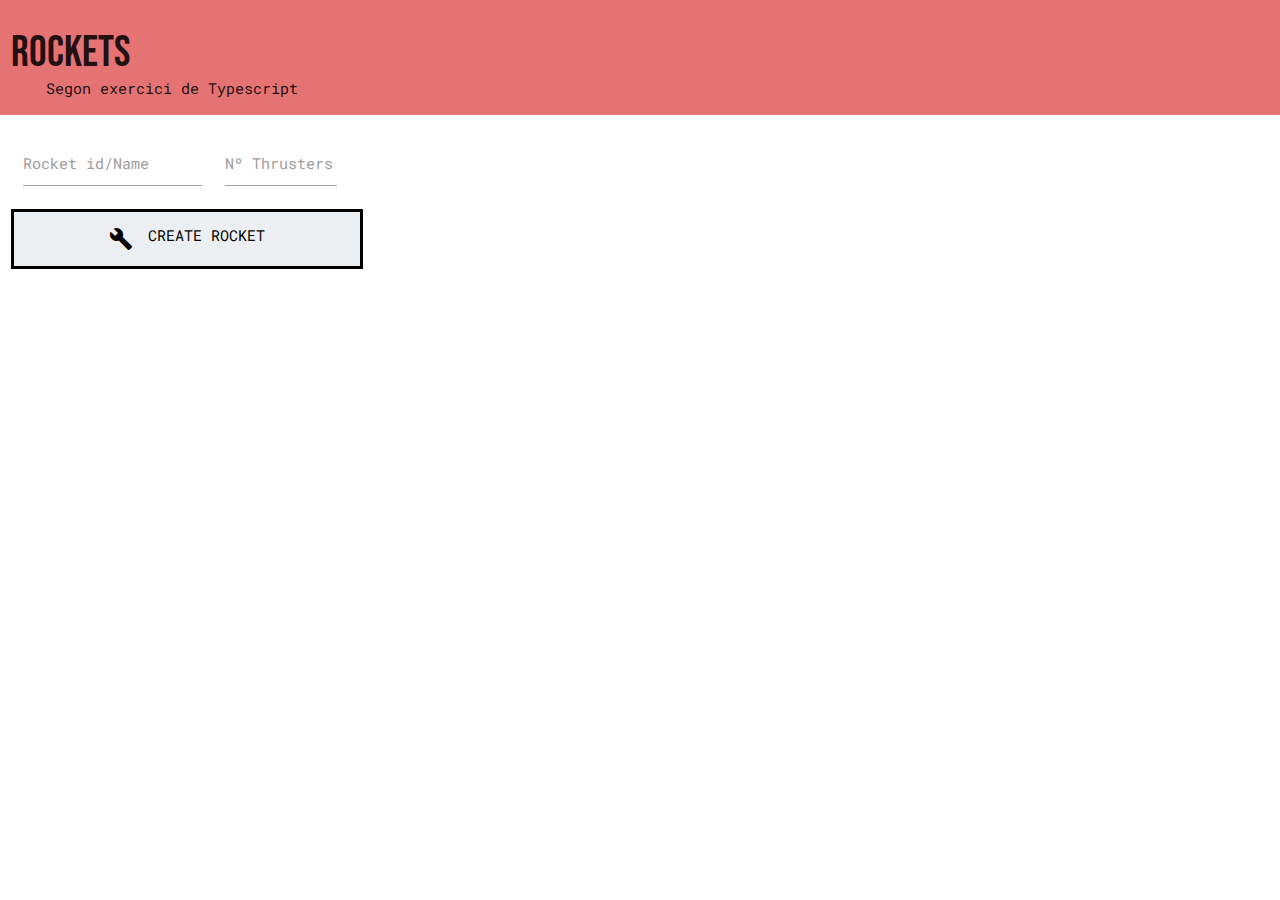
<file: index.html>
<!DOCTYPE html>
<html lang="en">
<head>
    <meta charset="UTF-8">
    <meta name="viewport" content="width=device-width, initial-scale=1.0">
    <title>Rockets</title>

    <link rel="stylesheet" href="https://cdnjs.cloudflare.com/ajax/libs/materialize/1.0.0/css/materialize.min.css">
        <script src="https://cdnjs.cloudflare.com/ajax/libs/materialize/1.0.0/js/materialize.min.js"></script>
        <link href="https://fonts.googleapis.com/css?family=Bebas+Neue|Roboto+Mono&display=swap" rel="stylesheet">
        <link href="https://fonts.googleapis.com/icon?family=Material+Icons" rel="stylesheet">

        <link rel="StyleSheet" href="css/styles.css" type="text/css" media="screen">
        <link rel="icon" type="png" sizes="16x16" href="img/favicon-rocket.png">

        <script src="models/rockets.js"></script>
        <script src="controllers/controllers.js"></script>
</head>
<body>
    <div class="row">
        <div class="col s12 red lighten-2 header">
            <h3 class="bebas">ROCKETS</h3>
            <p class="roboto">Segon exercici de Typescript</p>
        </div>
        <div class="col s4">
            <div class="input-field col s6">
                <input id="idRocket" type="tel" class="roboto">
                <label for="color" class="roboto">Rocket id/Name</label>
            </div>
            <div class="input-field col s4">
                <input id="thrustersRocket" type="tel" class="roboto">
                <label for="color" class="roboto">Nº Thrusters</label>
            </div>
            <button id="btnCreateRocket" class="button roboto blue-grey lighten-5" onclick="createRocket()"><i class="material-icons left">build</i>CREATE ROCKET</button>
            <div id="rocketsCreated" class="roboto"></div>
        </div>
        <div id="displayRockets" class="col s8 center dNone">
            <div class="col s6">
                <img src="img/rocket1.jpg" class ="center" alt="Rocket 1" width="150" height="150">
                <table class="centered">
                    <thead>
                        <tr>
                            <th id="showNumRocket1"></th>
                        </tr>
                    </thead>
                    <tbody>
                        <tr>
                            <td id="showIdNameRocket1"></td>
                        </tr>
                        <tr>
                            <td id="showNumberThrustersRocket1"></td>
                        </tr>
                        <tr>
                            <td id="showThrustersRocket1"></td>
                        </tr>
                        <tr>
                            <td id="showMaxThrustersRocket1"></td>
                        </tr>
                        <tr>
                            <td id="showSpeedRocket1"></td>
                        </tr>
                    </tbody>
                </table>
                <button class="button roboto col s6 green" onclick="morePower(this.id)" id="rocket1"><i class="material-icons left">add</i>MORE POWER</button>
                <button class="button roboto col s6 red" onclick="lessPower(this.id)" id="rocket1"><i class="material-icons left">remove</i>LESS POWER</button>
            </div>
            <div class="col s6">
                <img src="img/rocket2.jpg" class ="center" alt="Rocket 2" width="150" height="150">
                <table class="centered">
                    <thead>
                        <tr>
                            <th id="showNumRocket2"></th>
                        </tr>
                    </thead>
                    <tbody>
                        <tr>
                            <td id="showIdNameRocket2"></td>
                        </tr>
                        <tr>
                            <td id="showNumberThrustersRocket2"></td>
                        </tr>
                        <tr>
                            <td id="showThrustersRocket2"></td>
                        </tr>
                        <tr>
                            <td id="showMaxThrustersRocket2"></td>
                        </tr>
                        <tr>
                            <td id="showSpeedRocket2"></td>
                        </tr>
                    </tbody>
                </table>
                <button class="button roboto col s6 green" onclick="morePower(this.id)" id="rocket2"><i class="material-icons left">add</i>MORE POWER</button>
                <button class="button roboto col s6 red" onclick="lessPower(this.id)" id="rocket2"><i class="material-icons left">remove</i>LESS POWER</button>
            </div>
            
        </div>
    </div>
</body>
</html>
</file>
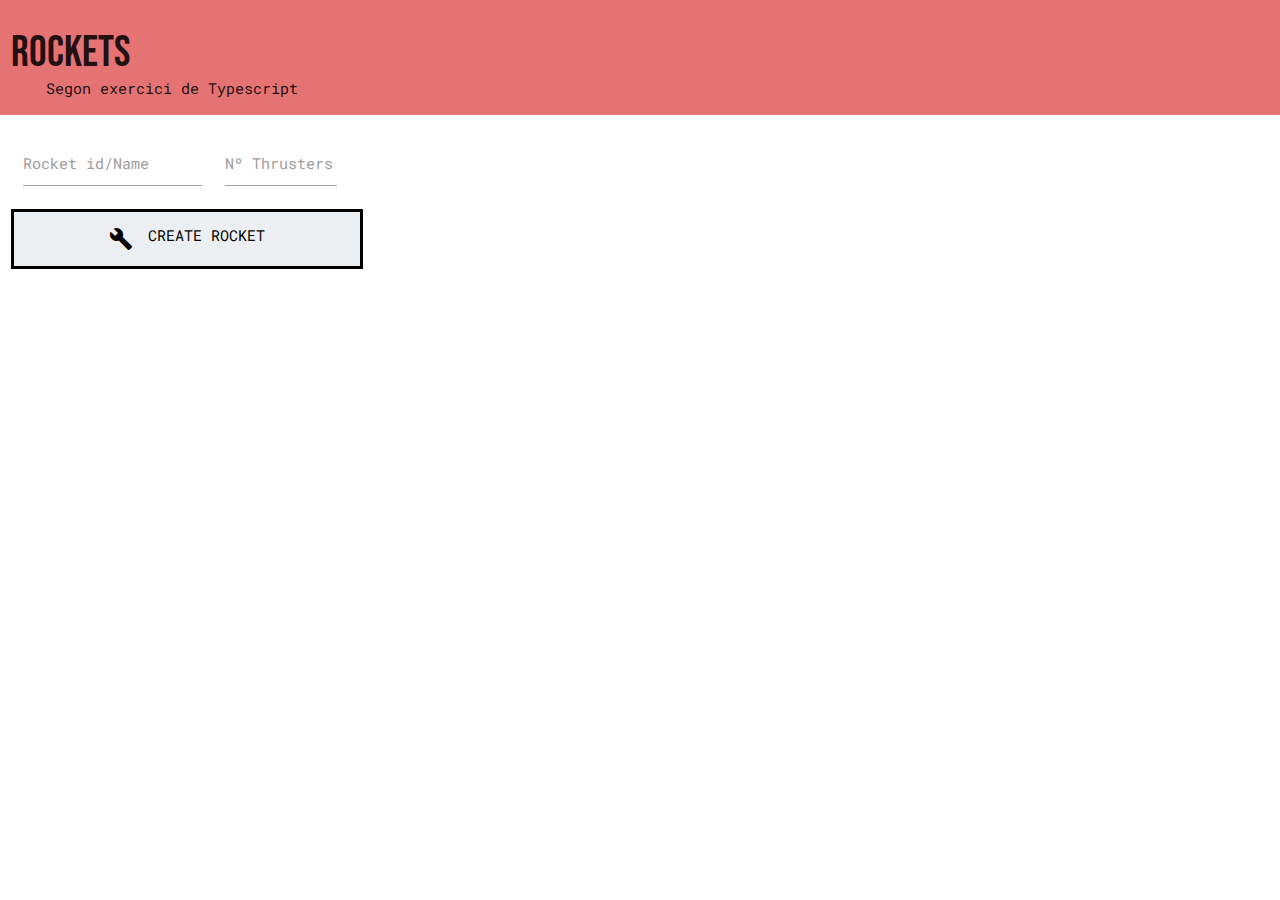
<file: views/index.html>
<!DOCTYPE html>
<html lang="en">
<head>
    <meta charset="UTF-8">
    <meta name="viewport" content="width=device-width, initial-scale=1.0">
    <title>Rockets</title>

    <link rel="stylesheet" href="https://cdnjs.cloudflare.com/ajax/libs/materialize/1.0.0/css/materialize.min.css">
        <script src="https://cdnjs.cloudflare.com/ajax/libs/materialize/1.0.0/js/materialize.min.js"></script>
        <link href="https://fonts.googleapis.com/css?family=Bebas+Neue|Roboto+Mono&display=swap" rel="stylesheet">
        <link href="https://fonts.googleapis.com/icon?family=Material+Icons" rel="stylesheet">

        <link rel="StyleSheet" href="../css/styles.css" type="text/css" media="screen">
        <link rel="icon" type="png" sizes="16x16" href="../img/favicon-rocket.png">

        <script src="../models/rockets.js"></script>
        <script src="../controllers/controllers.js"></script>
</head>
<body>
    <div class="row">
        <div class="col s12 red lighten-2 header">
            <h3 class="bebas">ROCKETS</h3>
            <p class="roboto">Segon exercici de Typescript</p>
        </div>
        <div class="col s4">
            <div class="input-field col s6">
                <input id="idRocket" type="tel" class="roboto">
                <label for="color" class="roboto">Rocket id/Name</label>
            </div>
            <div class="input-field col s4">
                <input id="thrustersRocket" type="tel" class="roboto">
                <label for="color" class="roboto">Nº Thrusters</label>
            </div>
            <button id="btnCreateRocket" class="button roboto blue-grey lighten-5" onclick="createRocket()"><i class="material-icons left">build</i>CREATE ROCKET</button>
            <div id="rocketsCreated" class="roboto"></div>
        </div>
        <div id="displayRockets" class="col s8 center dNone">
            <div class="col s6">
                <img src="../img/rocket1.jpg" class ="center" alt="Rocket 1" width="150" height="150">
                <table class="centered">
                    <thead>
                        <tr>
                            <th id="showNumRocket1"></th>
                        </tr>
                    </thead>
                    <tbody>
                        <tr>
                            <td id="showIdNameRocket1"></td>
                        </tr>
                        <tr>
                            <td id="showNumberThrustersRocket1"></td>
                        </tr>
                        <tr>
                            <td id="showThrustersRocket1"></td>
                        </tr>
                        <tr>
                            <td id="showMaxThrustersRocket1"></td>
                        </tr>
                        <tr>
                            <td id="showSpeedRocket1"></td>
                        </tr>
                    </tbody>
                </table>
                <button class="button roboto col s6 green" onclick="morePower(this.id)" id="rocket1"><i class="material-icons left">add</i>MORE POWER</button>
                <button class="button roboto col s6 red" onclick="lessPower(this.id)" id="rocket1"><i class="material-icons left">remove</i>LESS POWER</button>
            </div>
            <div class="col s6">
                <img src="../img/rocket2.jpg" class ="center" alt="Rocket 2" width="150" height="150">
                <table class="centered">
                    <thead>
                        <tr>
                            <th id="showNumRocket2"></th>
                        </tr>
                    </thead>
                    <tbody>
                        <tr>
                            <td id="showIdNameRocket2"></td>
                        </tr>
                        <tr>
                            <td id="showNumberThrustersRocket2"></td>
                        </tr>
                        <tr>
                            <td id="showThrustersRocket2"></td>
                        </tr>
                        <tr>
                            <td id="showMaxThrustersRocket2"></td>
                        </tr>
                        <tr>
                            <td id="showSpeedRocket2"></td>
                        </tr>
                    </tbody>
                </table>
                <button class="button roboto col s6 green" onclick="morePower(this.id)" id="rocket2"><i class="material-icons left">add</i>MORE POWER</button>
                <button class="button roboto col s6 red" onclick="lessPower(this.id)" id="rocket2"><i class="material-icons left">remove</i>LESS POWER</button>
            </div>
            
        </div>
    </div>
</body>
</html>
</file>
<file: css/styles.css>
body{
    -webkit-user-select: none; /* Safari */
    -ms-user-select: none; /* IE 10+ and Edge */
    user-select: none; /* Standard syntax */
}

.bebas{
    font-family: 'Bebas Neue', cursive;
}

.roboto{
    font-family: 'Roboto Mono', monospace;
}
.header{
    margin-bottom: 10px;
}
.header h3{
    margin-bottom: 0;
}
.header p{
    padding-left: 35px;
    margin-top: 0;
}
.button{
    border: solid 3px;
    padding: 15px 95px;
}

.button:hover{
    cursor: pointer;
    color: white;
}
.dNone{
    display: none;
}
</file>
